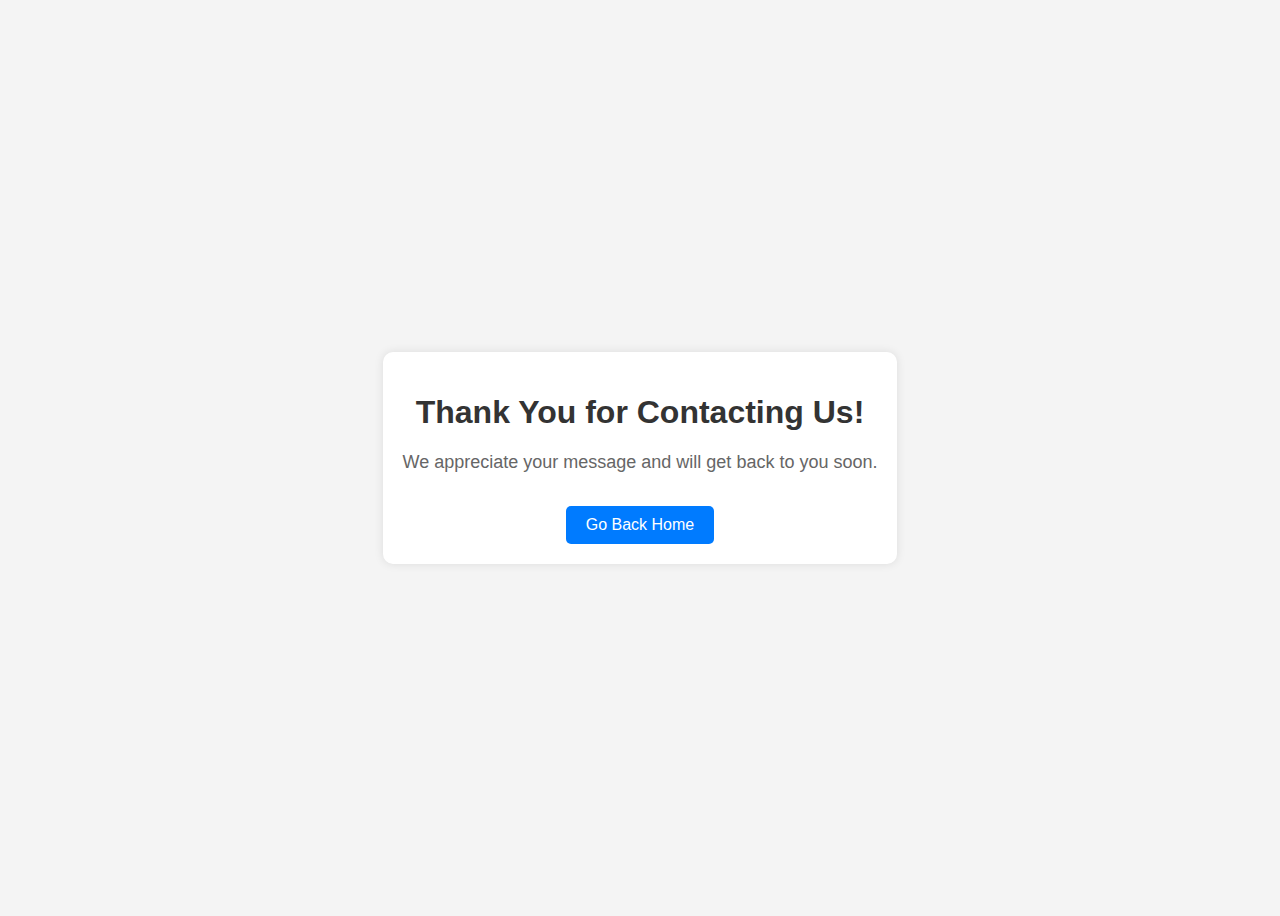
<file: thanks.html>
<!DOCTYPE html>
<html lang="en">
<head>
    <meta charset="UTF-8">
    <meta name="viewport" content="width=device-width, initial-scale=1.0">
    <title>Thank You</title>
    <style>
        body {
            font-family: Arial, sans-serif;
            text-align: center;
            display: flex;
            flex-direction: column;
            justify-content: center;
            align-items: center;
            height: 100vh;
            background-color: #f4f4f4;
        }
        .container {
            background: white;
            padding: 20px;
            border-radius: 10px;
            box-shadow: 0 0 10px rgba(0, 0, 0, 0.1);
        }
        h1 {
            color: #333;
        }
        p {
            font-size: 18px;
            color: #666;
        }
        .btn {
            display: inline-block;
            margin-top: 15px;
            padding: 10px 20px;
            font-size: 16px;
            color: white;
            background: #007bff;
            border: none;
            border-radius: 5px;
            cursor: pointer;
            text-decoration: none;
        }
        .btn:hover {
            background: #0056b3;
        }
    </style>
</head>
<body>

    <div class="container">
        <h1>Thank You for Contacting Us!</h1>
        <p>We appreciate your message and will get back to you soon.</p>
        <a href="index.html" class="btn">Go Back Home</a>
    </div>

</body>
</html>
</file>
